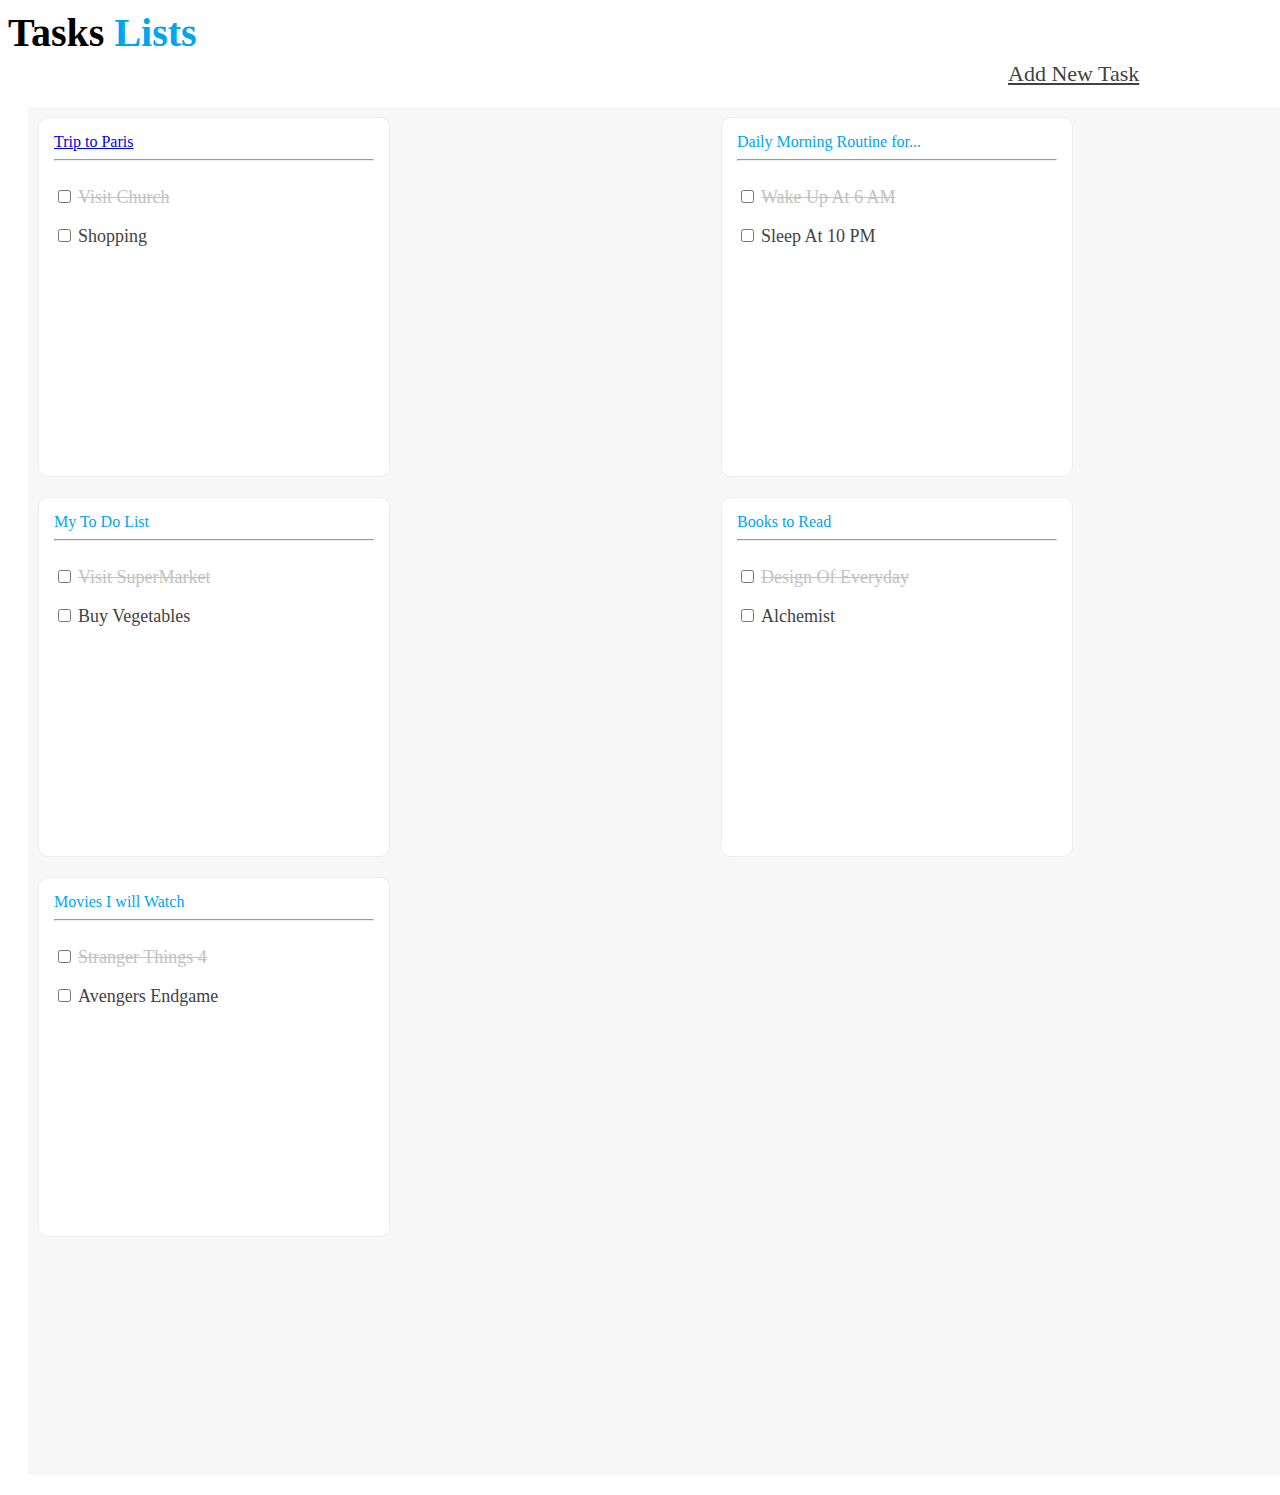
<file: index.html>
<!DOCTYPE html>
<html lang="en">
<head>
    <meta charset="UTF-8">
    <meta http-equiv="X-UA-Compatible" content="IE=edge">
    <meta name="viewport" content="width=device-width, initial-scale=1.0">
    <title>Document</title>
    <link rel="stylesheet" href="style.css">
    <link rel="stylesheet" href="https://cdnjs.cloudflare.com/ajax/libs/font-awesome/6.2.0/css/all.min.css" integrity="sha512-xh6O/CkQoPOWDdYTDqeRdPCVd1SpvCA9XXcUnZS2FmJNp1coAFzvtCN9BmamE+4aHK8yyUHUSCcJHgXloTyT2A==" crossorigin="anonymous" referrerpolicy="no-referrer" />

   
</head>
<body><div class="head">
    Tasks <span>Lists</span></div><span class="tt"><a href="./index2.html"><i class="fa-solid fa-circle-plus icons"> </i></a></span><span class="tt"><a href="./index2.html" class="tt"> Add New Task </a></span>
    <div class="parent">
  
        <div class="child1"><a href="./index3.html" > Trip to Paris</a> <hr><br>
        <input type="checkbox" placeholder="filled" class="box">
        
        <label for="checkbox" class="check">Visit Church</label><br><br>
    
        <input type="checkbox" placeholder="filled" class="box1">
        <label for="checkbox" class="aria" >Shopping</label>
    
    </div>
        <div class="child2">My To Do List  <hr> <br><input type="checkbox" placeholder="filled" class="box">
        
            <label for="checkbox" class="check">Visit SuperMarket</label><br><br>
        
            <input type="checkbox" placeholder="filled" class="box1">
            <label for="checkbox" class="aria" >Buy Vegetables</label>
        </div>
        <div class="child3">Movies I will Watch  <hr><br> <input type="checkbox" placeholder="filled" class="box">
        
            <label for="checkbox" class="check">Stranger Things 4</label><br><br>
        
            <input type="checkbox" placeholder="filled" class="box1">
            <label for="checkbox" class="aria" >Avengers Endgame</label>
        </div>
        <div class="child4">Daily Morning Routine for...  <hr><br> <input type="checkbox" placeholder="filled" class="box">
        
            <label for="checkbox" class="check">Wake Up At 6 AM</label><br><br>
        
            <input type="checkbox" placeholder="filled" class="box1">
            <label for="checkbox" class="aria" >Sleep At 10 PM</label>
        </div>
        <div class="child5">Books to Read  <hr><br> <input type="checkbox" placeholder="filled" class="box">
        
            <label for="checkbox" class="check">Design Of Everyday</label><br><br>
        
            <input type="checkbox" placeholder="filled" class="box1">
            <label for="checkbox" class="aria" >Alchemist</label>
        </div>
    </div>
</body>
</html>
</file>
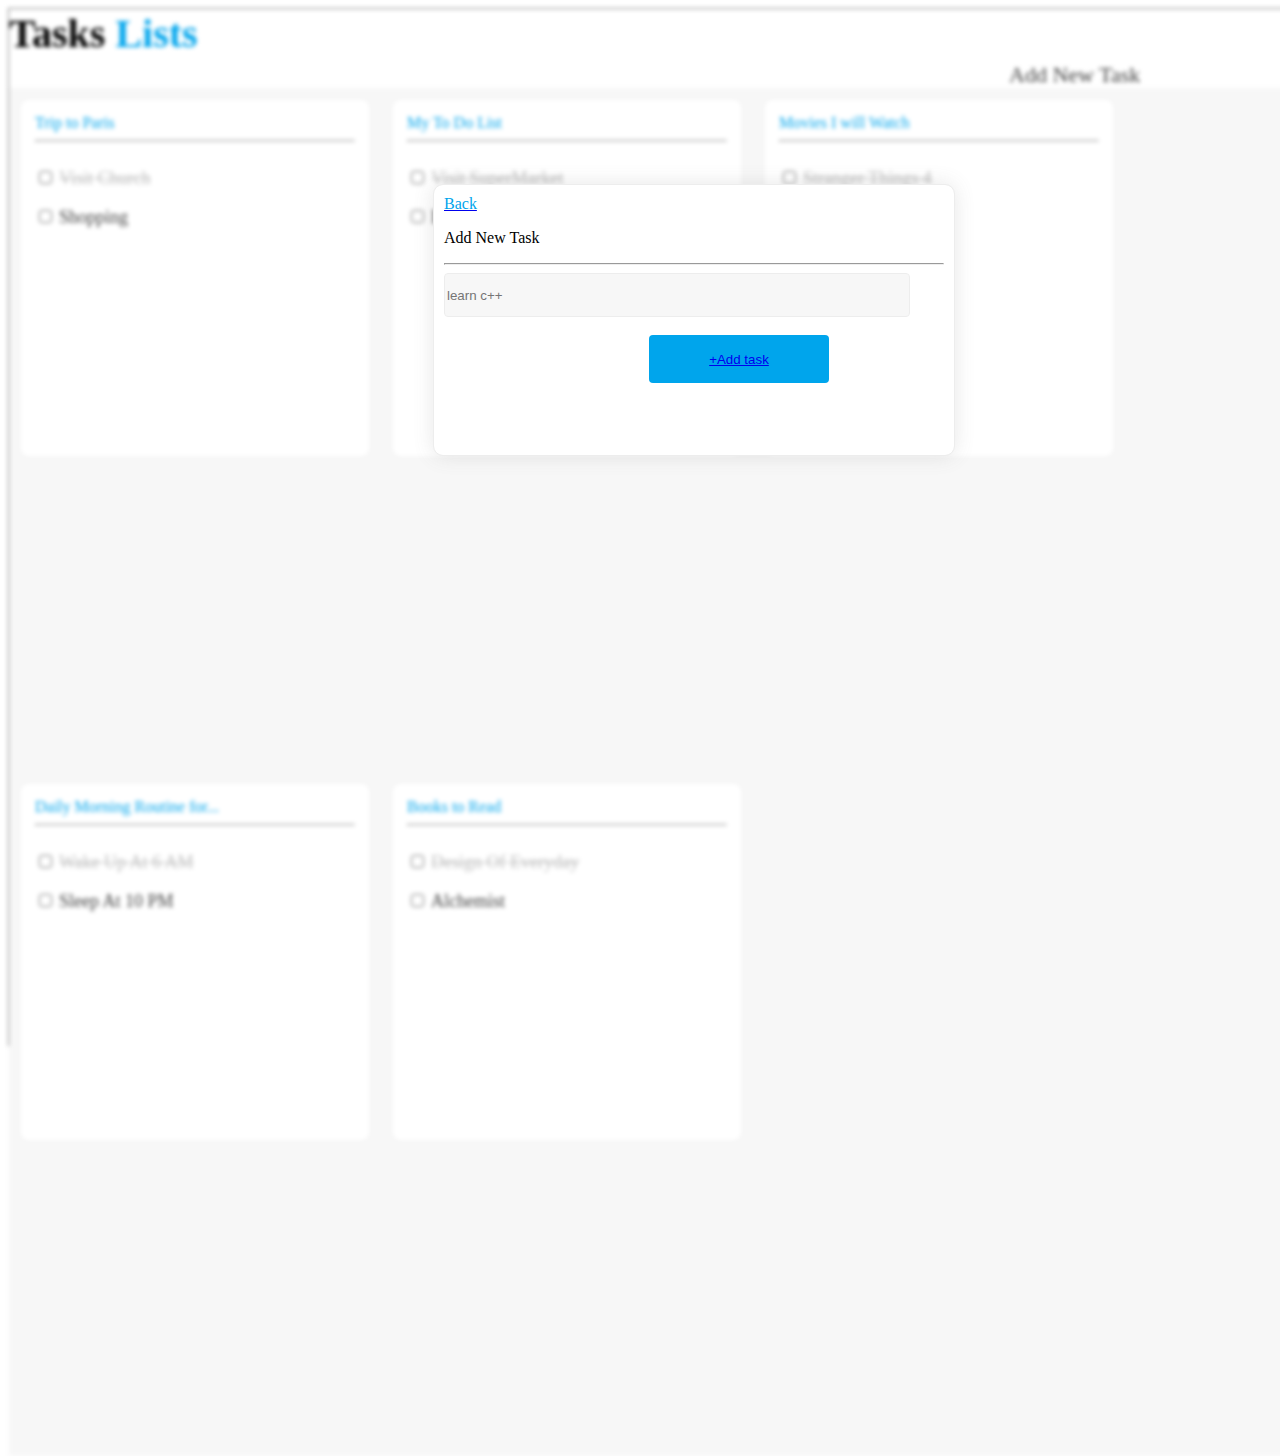
<file: index2.html>
<!DOCTYPE html>
<html lang="en">
<head>
    <meta charset="UTF-8">
    <meta http-equiv="X-UA-Compatible" content="IE=edge">
    <meta name="viewport" content="width=device-width, initial-scale=1.0">
    <title>Document</title>
    <link rel="stylesheet" href="style2.css">
</head>
<body><div class="container1">
    <div class="head">
        Tasks <span>Lists</span></div><span class="tt"><i class="fa-solid fa-circle-plus icons"> </i></span><span class="tt">Add New Task</span>
        <div class="parent">
      
            <div class="child1">Trip to Paris <hr><br>
            <input type="checkbox" placeholder="filled" class="box">
            
            <label for="checkbox" class="check">Visit Church</label><br><br>
        
            <input type="checkbox" placeholder="filled" class="box1">
            <label for="checkbox" class="aria" >Shopping</label>
        
        </div>
            <div class="child2">My To Do List  <hr> <br><input type="checkbox" placeholder="filled" class="box">
            
                <label for="checkbox" class="check">Visit SuperMarket</label><br><br>
            
                <input type="checkbox" placeholder="filled" class="box1">
                <label for="checkbox" class="aria" >Buy Vegetables</label>
            </div>
            <div class="child3">Movies I will Watch  <hr><br> <input type="checkbox" placeholder="filled" class="box">
            
                <label for="checkbox" class="check">Stranger Things 4</label><br><br>
            
                <input type="checkbox" placeholder="filled" class="box1">
                <label for="checkbox" class="aria" >Avengers Endgame</label>
            </div>
            <div class="child4">Daily Morning Routine for...  <hr><br> <input type="checkbox" placeholder="filled" class="box">
            
                <label for="checkbox" class="check">Wake Up At 6 AM</label><br><br>
            
                <input type="checkbox" placeholder="filled" class="box1">
                <label for="checkbox" class="aria" >Sleep At 10 PM</label>
            </div>
            <div class="child5">Books to Read  <hr><br> <input type="checkbox" placeholder="filled" class="box">
            
                <label for="checkbox" class="check">Design Of Everyday</label><br><br>
            
                <input type="checkbox" placeholder="filled" class="box1">
                <label for="checkbox" class="aria" >Alchemist</label>
            </div>
        </div>
    </div>
    <div class="container2">
          <span><a href="./index.html"><i class="fa-sharp fa-solid fa-circle-arrow-left"></i></span> <span>Back </span> </a><p>Add New Task</p><hr>
    <input type="text" placeholder="learn c++" class="task"><br><br>
<button>  <a href="./index3.html"> +Add task</a>
</button>
</div>
</body>
</html>
</file>
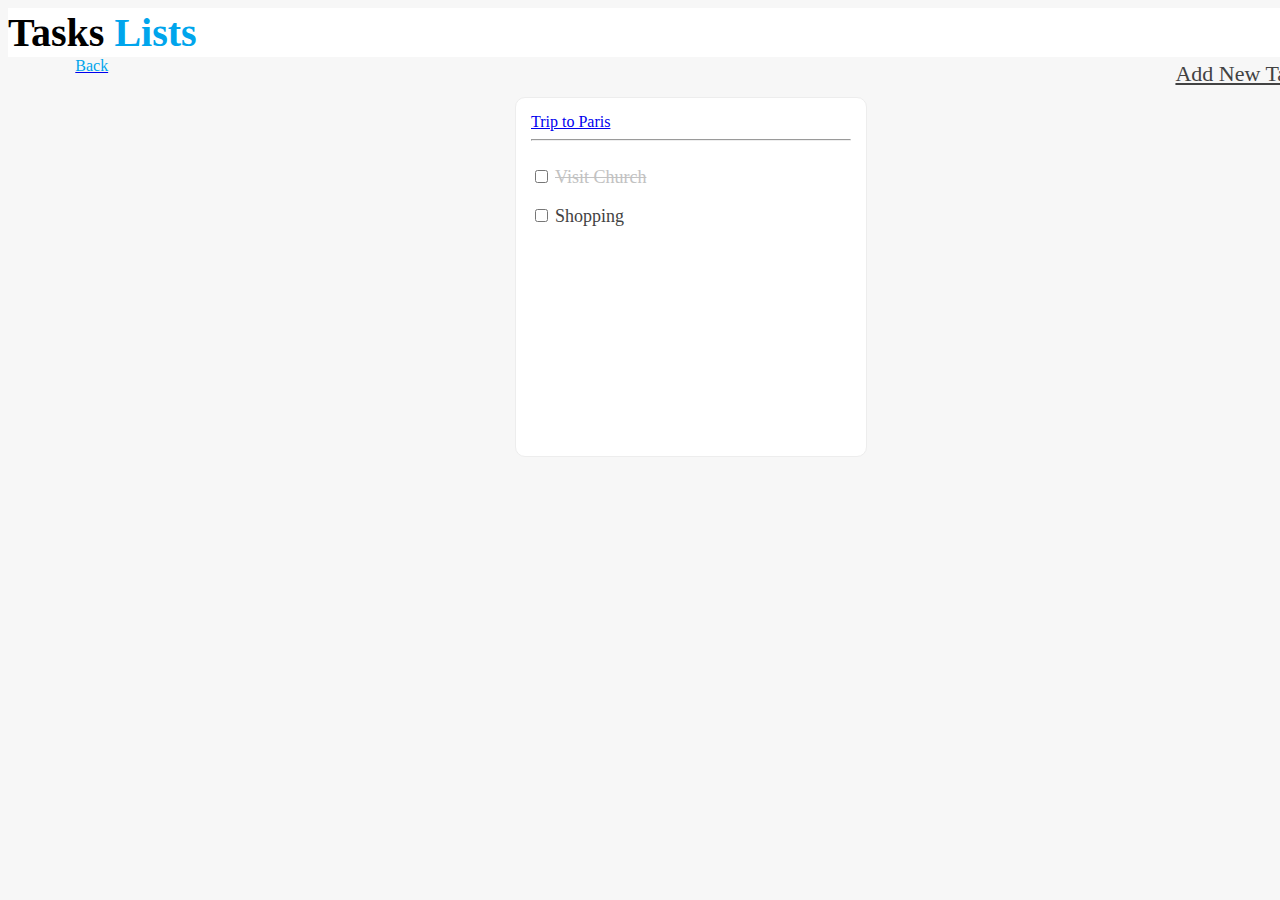
<file: index3.html>
<!DOCTYPE html>
<html lang="en">
<head>
    <meta charset="UTF-8">
    <meta http-equiv="X-UA-Compatible" content="IE=edge">
    <meta name="viewport" content="width=device-width, initial-scale=1.0">
    <title>Document</title>
    <link rel="stylesheet" href="style3.css">
    <link rel="stylesheet" href="https://cdnjs.cloudflare.com/ajax/libs/font-awesome/6.2.0/css/all.min.css" integrity="sha512-xh6O/CkQoPOWDdYTDqeRdPCVd1SpvCA9XXcUnZS2FmJNp1coAFzvtCN9BmamE+4aHK8yyUHUSCcJHgXloTyT2A==" crossorigin="anonymous" referrerpolicy="no-referrer" />

</head>
<body>
    <div class="head">
        Tasks <span>Lists</span></div>
       <div class="papa"><div class="bete1"><span><a href="./index2.html"><i class="fa-sharp fa-solid fa-circle-arrow-left"></i></span> <span>Back </a></span> </div>
       <div class="bete2"><span class="tt"><a href="./index4.html"><i class="fa-solid fa-circle-plus icons"> </i></a></span><span class="tt"><a href="./index4.html" class="tt"> Add New Task </a></span></div>
       <div class="bete3"> <a href="./index2.html" class="child1"> Trip to Paris</a> <hr><br>
        <input type="checkbox" placeholder="filled" class="box">
        
        <label for="checkbox" class="check">Visit Church</label><br><br>
    
        <input type="checkbox" placeholder="filled" class="box1">
        <label for="checkbox" class="aria" >Shopping</label>
    
    </div></div>
</body>
</html>
</file>
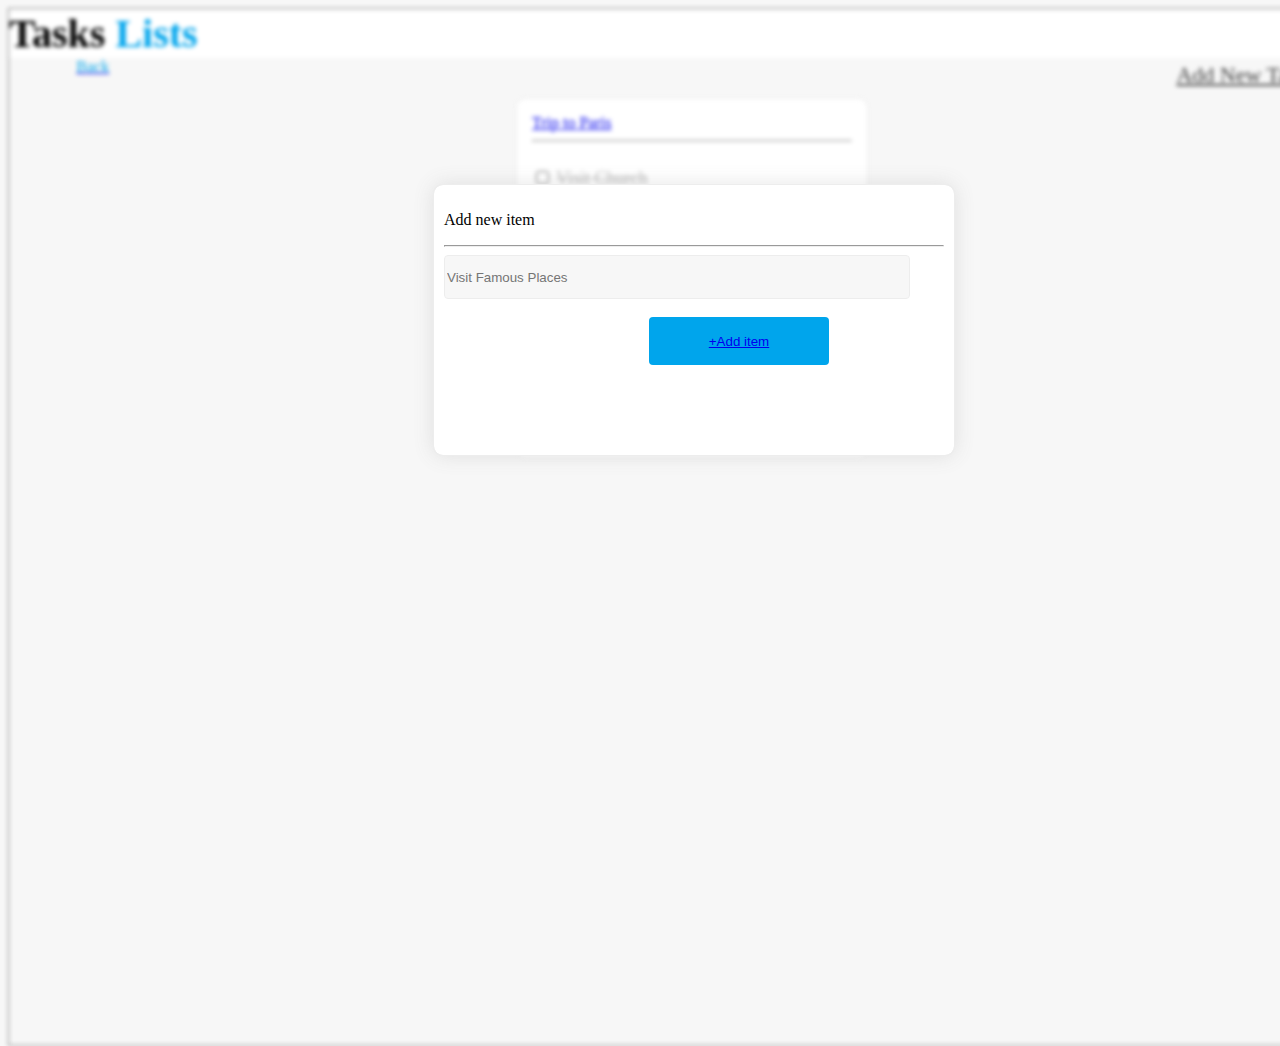
<file: index4.html>
<!DOCTYPE html>
<html lang="en">
<head>
    <meta charset="UTF-8">
    <meta http-equiv="X-UA-Compatible" content="IE=edge">
    <meta name="viewport" content="width=device-width, initial-scale=1.0">
    <title>Document</title>
    <link rel="stylesheet" href="style4.css">
</head>
<body>
    <div class="cont1"> <div class="head">
        Tasks <span>Lists</span></div>
       <div class="papa"><div class="bete1"><span><a href="./index2.html"><i class="fa-sharp fa-solid fa-circle-arrow-left"></i></span> <span>Back </a></span> </div>
       <div class="bete2"><span class="tt"><a href="./index2.html"><i class="fa-solid fa-circle-plus icons"> </i></a></span><span class="tt"><a href="./index2.html" class="tt"> Add New Task </a></span></div>
       <div class="bete3"> <a href="./index2.html" class="child1"> Trip to Paris</a> <hr><br>
        <input type="checkbox" placeholder="filled" class="box">
        
        <label for="checkbox" class="check">Visit Church</label><br><br>
    
        <input type="checkbox" placeholder="filled" class="box1">
        <label for="checkbox" class="aria" >Shopping</label>
    
    </div></div></div>
    <div class="cont2"> <p>Add new item</p><hr>
        <input type="text" placeholder="Visit Famous Places" class="task"><br><br>
    <button>  <a href="./index.html"> +Add item</a>
    </button></div>
</body>
</html>
</file>
<file: style.css>
.parent{top: 0px;
    left: 0px;
    width: 1366px;
    height: 1368px;
    background-color: #F7F7F7;
display: flex;
        flex-direction:column;
    margin:20px;
flex-wrap: wrap;}
    .child1,.child2,.child3,.child4,.child5{
        width: 352px;
        height: 360px;
    color: #00A5EC;
background-color: #FFFFFF;
margin: 10px;
padding: 15px;
box-sizing: border-box;
text-align: 10px left;
font: bold bold large 20px/24px Inter;
letter-spacing: 0px;
border: 1px solid #EDEDED;
border-radius: 10px;}
.head{text-align: left ;
    font: normal normal bold 40px/49px Inter;
    letter-spacing: 0px;
    opacity: 1;}
    span{color:  #00A5EC;}
    
    .check{text-align: left;
        font: normal normal normal 18px/21px Inter;
        letter-spacing: 0px;
        color: #C2C2C2;
        opacity: 1;
    text-decoration: line-through; }
        .box{background: #C2C2C2 0% 0% no-repeat padding-box;
            border-radius: 4px;
            opacity: 1;
        }
        .box1{background: #F7F7F7 0% 0% no-repeat padding-box;
            border: 1px solid #EDEDED;
            border-radius: 4px;
            opacity: 1;}
            .aria{text-align: left;
                font: normal normal normal 18px/21px Inter;
                letter-spacing: 0px;
                color: #424242;
                opacity: 1;}
.icons{color: #00A5EC;font-size: 35px;
    
margin-left: 1000px;}
.tt{
    /* font-size: 15px; */
    font: normal normal normal 22px/26px Inter;
    letter-spacing: 0px;
    color: #424242;
    opacity: 1;}
</file>
<file: style2.css>
.parent{top: 0px;
    left: 0px;
    width: 1366px;
    height: 1368px;
    background-color: #F7F7F7;
display: flex;
flex-wrap: wrap;}
    .child1,.child2,.child3,.child4,.child5{
        width: 352px;
        height: 360px;
    color: #00A5EC;
background-color: #FFFFFF;
margin: 10px;
padding: 15px;
box-sizing: border-box;
text-align: 10px left;
font: bold bold large 20px/24px Inter;
letter-spacing: 0px;
border: 1px solid #EDEDED;
border-radius: 10px;}
.head{text-align: left ;
    font: normal normal bold 40px/49px Inter;
    letter-spacing: 0px;
    opacity: 1;}
    span{color:  #00A5EC;}
    
    .check{text-align: left;
        font: normal normal normal 18px/21px Inter;
        letter-spacing: 0px;
        color: #C2C2C2;
        opacity: 1;
    text-decoration: line-through; }
        .box{background: #C2C2C2 0% 0% no-repeat padding-box;
            border-radius: 4px;
            opacity: 1;
        }
        .box1{background: #F7F7F7 0% 0% no-repeat padding-box;
            border: 1px solid #EDEDED;
            border-radius: 4px;
            opacity: 1;}
            .aria{text-align: left;
                font: normal normal normal 18px/21px Inter;
                letter-spacing: 0px;
                color: #424242;
                opacity: 1;}
.icons{color: #00A5EC;font-size: 35px;
    
margin-left: 1000px;}
.tt{
    font-size: 15px;
    font: normal normal normal 22px/26px Inter;
    letter-spacing: 0px;
    color: #424242;
    opacity: 1;}
             .container1{
                border: 1px solid gray;
                filter: blur(2px);
                z-index: -1;
                top: 0px;
                left: 0px;
                width: 1366px;
                height: 1036px;

                
             }
             .container2{background: #FFFFFF 0% 0% no-repeat padding-box;
                box-shadow: 0px 0px 20px #67676729;
                border: 1px solid #EDEDED;
                border-radius: 10px;
                opacity: 1;
            z-index: +1;
            position: absolute;
            top: 184px;
            left: 433px;
            width: 500px;
            height: 250px;
            padding: 10px;
            
        }
        button{top: 345px;
            left: 733px;
            width: 180px;
            height: 48px;
            background: #00A5EC 0% 0% no-repeat padding-box;
            border-radius: 4px;
            opacity: 1;border: #EDEDED;
        margin-left: 205px;}
.task{top: 280px;
    left: 453px;
    width: 460px;
    height: 40px;
    background: #F7F7F7 0% 0% no-repeat padding-box;
    border: 1px solid #EDEDED;
    border-radius: 4px;
    opacity: 1;}
</file>
<file: style3.css>
.head{text-align: left ;
    font: normal normal bold 40px/49px Inter;
    letter-spacing: 0px;
    opacity: 1;
background-color: white;}
    span{color:  #00A5EC;}
    .icons{color: #00A5EC;font-size: 35px;
    
        margin-left: 1000px;}
        .tt{
            /* font-size: 15px; */
            font: normal normal normal 22px/26px Inter;
            letter-spacing: 0px;
            color: #424242;
            opacity: 1;}
             .papa{display: flex;
            justify-content: space-evenly;
            
   

flex-wrap: wrap;
        }   
            .box{background: #C2C2C2 0% 0% no-repeat padding-box;
                border-radius: 4px;
                opacity: 1;
            }
            .box1{background: #F7F7F7 0% 0% no-repeat padding-box;
                border: 1px solid #EDEDED;
                border-radius: 4px;
                opacity: 1;}     
                .aria{text-align: left;
                    font: normal normal normal 18px/21px Inter;
                    letter-spacing: 0px;
                    color: #424242;
                    opacity: 1;}
                    .check{text-align: left;
                        font: normal normal normal 18px/21px Inter;
                        letter-spacing: 0px;
                        color: #C2C2C2;
                        opacity: 1;
                    text-decoration: line-through; }
                    .bete3{   width: 352px;
                        height: 360px;
                    color: #00A5EC;
                background-color: #FFFFFF;
                margin: 10px;
                padding: 15px;
                box-sizing: border-box;
                text-align: 10px left;
                font: bold bold large 20px/24px Inter;
                letter-spacing: 0px;
                border: 1px solid #EDEDED;
                border-radius: 10px;}
                body{top: 0px;
                    left: 0px;
                    width: 1366px;
                    height: 769px;
                    /* UI Properties */
                    background: #F7F7F7 0% 0% no-repeat padding-box;
                    opacity: 1;}
</file>
<file: style4.css>
.cont1{border: 1px solid gray;
    filter: blur(2px);
    z-index: -1;
    top: 0px;
    left: 0px;
    width: 1366px;
    height: 1036px;}
    .cont2{background: #FFFFFF 0% 0% no-repeat padding-box;
        box-shadow: 0px 0px 20px #67676729;
        border: 1px solid #EDEDED;
        border-radius: 10px;
        opacity: 1;
    z-index: +1;
    position: absolute;
    top: 184px;
    left: 433px;
    width: 500px;
    height: 250px;
    padding: 10px;}
    .head{text-align: left ;
        font: normal normal bold 40px/49px Inter;
        letter-spacing: 0px;
        opacity: 1;
    background-color: white;}
        span{color:  #00A5EC;}
        .icons{color: #00A5EC;font-size: 35px;
        
            margin-left: 1000px;}
            .tt{
                /* font-size: 15px; */
                font: normal normal normal 22px/26px Inter;
                letter-spacing: 0px;
                color: #424242;
                opacity: 1;}
                 .papa{display: flex;
                justify-content: space-evenly;
                
       
    
    flex-wrap: wrap;
            }   
                .box{background: #C2C2C2 0% 0% no-repeat padding-box;
                    border-radius: 4px;
                    opacity: 1;
                }
                .box1{background: #F7F7F7 0% 0% no-repeat padding-box;
                    border: 1px solid #EDEDED;
                    border-radius: 4px;
                    opacity: 1;}     
                    .aria{text-align: left;
                        font: normal normal normal 18px/21px Inter;
                        letter-spacing: 0px;
                        color: #424242;
                        opacity: 1;}
                        .check{text-align: left;
                            font: normal normal normal 18px/21px Inter;
                            letter-spacing: 0px;
                            color: #C2C2C2;
                            opacity: 1;
                        text-decoration: line-through; }
                        .bete3{   width: 352px;
                            height: 360px;
                        color: #00A5EC;
                    background-color: #FFFFFF;
                    margin: 10px;
                    padding: 15px;
                    box-sizing: border-box;
                    text-align: 10px left;
                    font: bold bold large 20px/24px Inter;
                    letter-spacing: 0px;
                    border: 1px solid #EDEDED;
                    border-radius: 10px;}
                    body{top: 0px;
                        left: 0px;
                        width: 1366px;
                        height: 769px;
                        /* UI Properties */
                        background: #F7F7F7 0% 0% no-repeat padding-box;
                        opacity: 1;}
                        .task{top: 280px;
                            left: 453px;
                            width: 460px;
                            height: 40px;
                            background: #F7F7F7 0% 0% no-repeat padding-box;
                            border: 1px solid #EDEDED;
                            border-radius: 4px;
                            opacity: 1;}
                            button{top: 345px;
                                left: 733px;
                                width: 180px;
                                height: 48px;
                                background: #00A5EC 0% 0% no-repeat padding-box;
                                border-radius: 4px;
                                opacity: 1;border: #EDEDED;
                            margin-left: 205px;}
</file>
